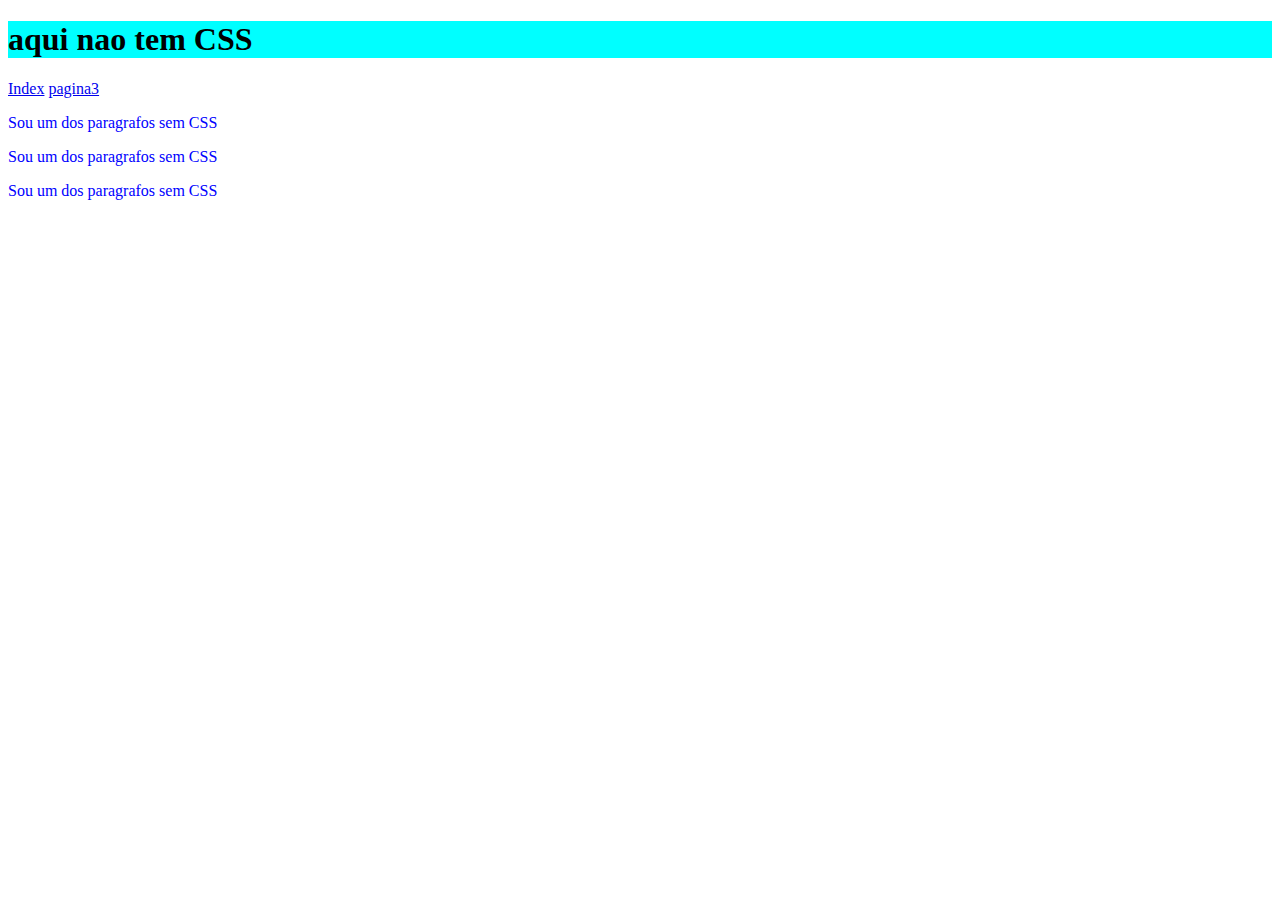
<file: Aula 01/outra_pagina.html>
<!DOCTYPE html>
<html lang="en">
<head>
    <meta charset="UTF-8">
    <meta http-equiv="X-UA-Compatible" content="IE=edge">
    <meta name="viewport" content="width=device-width, initial-scale=1.0">
    <title>Outra Pagina</title>
    <link rel="stylesheet" href="compartilhado.css">

</head>
<body>
    <h1>aqui nao tem CSS</h1>
    
    <a href="index.html">Index</a>
    <a href="pagina3.html" class="remover_estilo">pagina3</a>

    <p>Sou um dos paragrafos sem CSS</p>
    <p>Sou um dos paragrafos sem CSS</p>
    <p>Sou um dos paragrafos sem CSS</p>
</body>
</html>
</file>
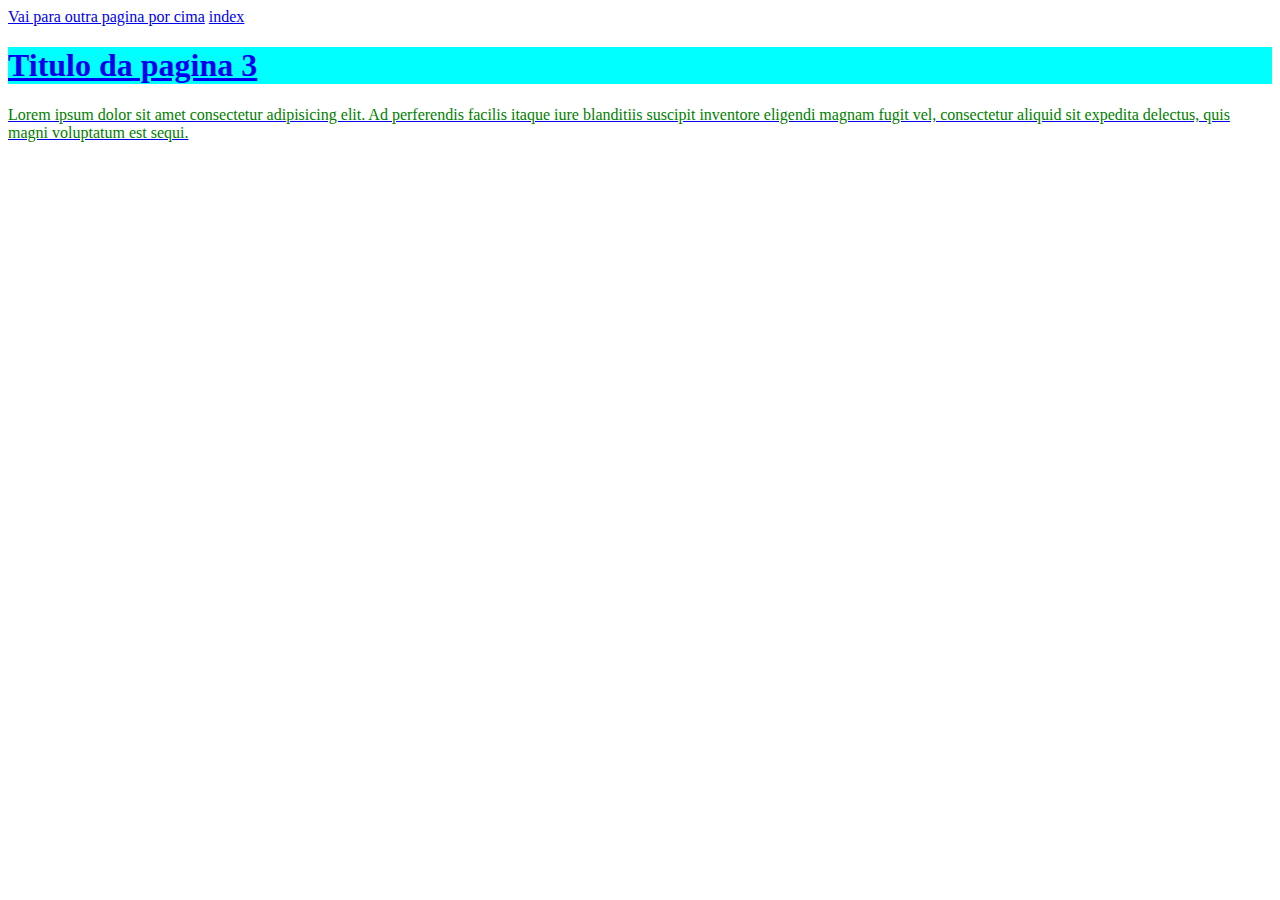
<file: Aula 01/pagina3.html>
<!DOCTYPE html>
<html lang="en">

<head>
    <meta charset="UTF-8">
    <meta http-equiv="X-UA-Compatible" content="IE=edge">
    <meta name="viewport" content="width=device-width, initial-scale=1.0">
    <title>Pagina 3</title>
    <link rel="stylesheet" href="compartilhado.css">
    <style>
        p {
            color: green;
        }
    </style>
</head>

<body>
    <a href="outra_pagina.html" class="remover_estilo">Vai para outra pagina por cima</a>

    <a href="index.html" class="remover_estilo">index

        <h1>Titulo da pagina 3</h1>
        <p>Lorem ipsum dolor sit amet consectetur adipisicing elit. Ad perferendis facilis itaque iure blanditiis
            suscipit inventore eligendi magnam fugit vel, consectetur aliquid sit expedita delectus, quis magni
            voluptatum est sequi.</p>


</html>
</file>
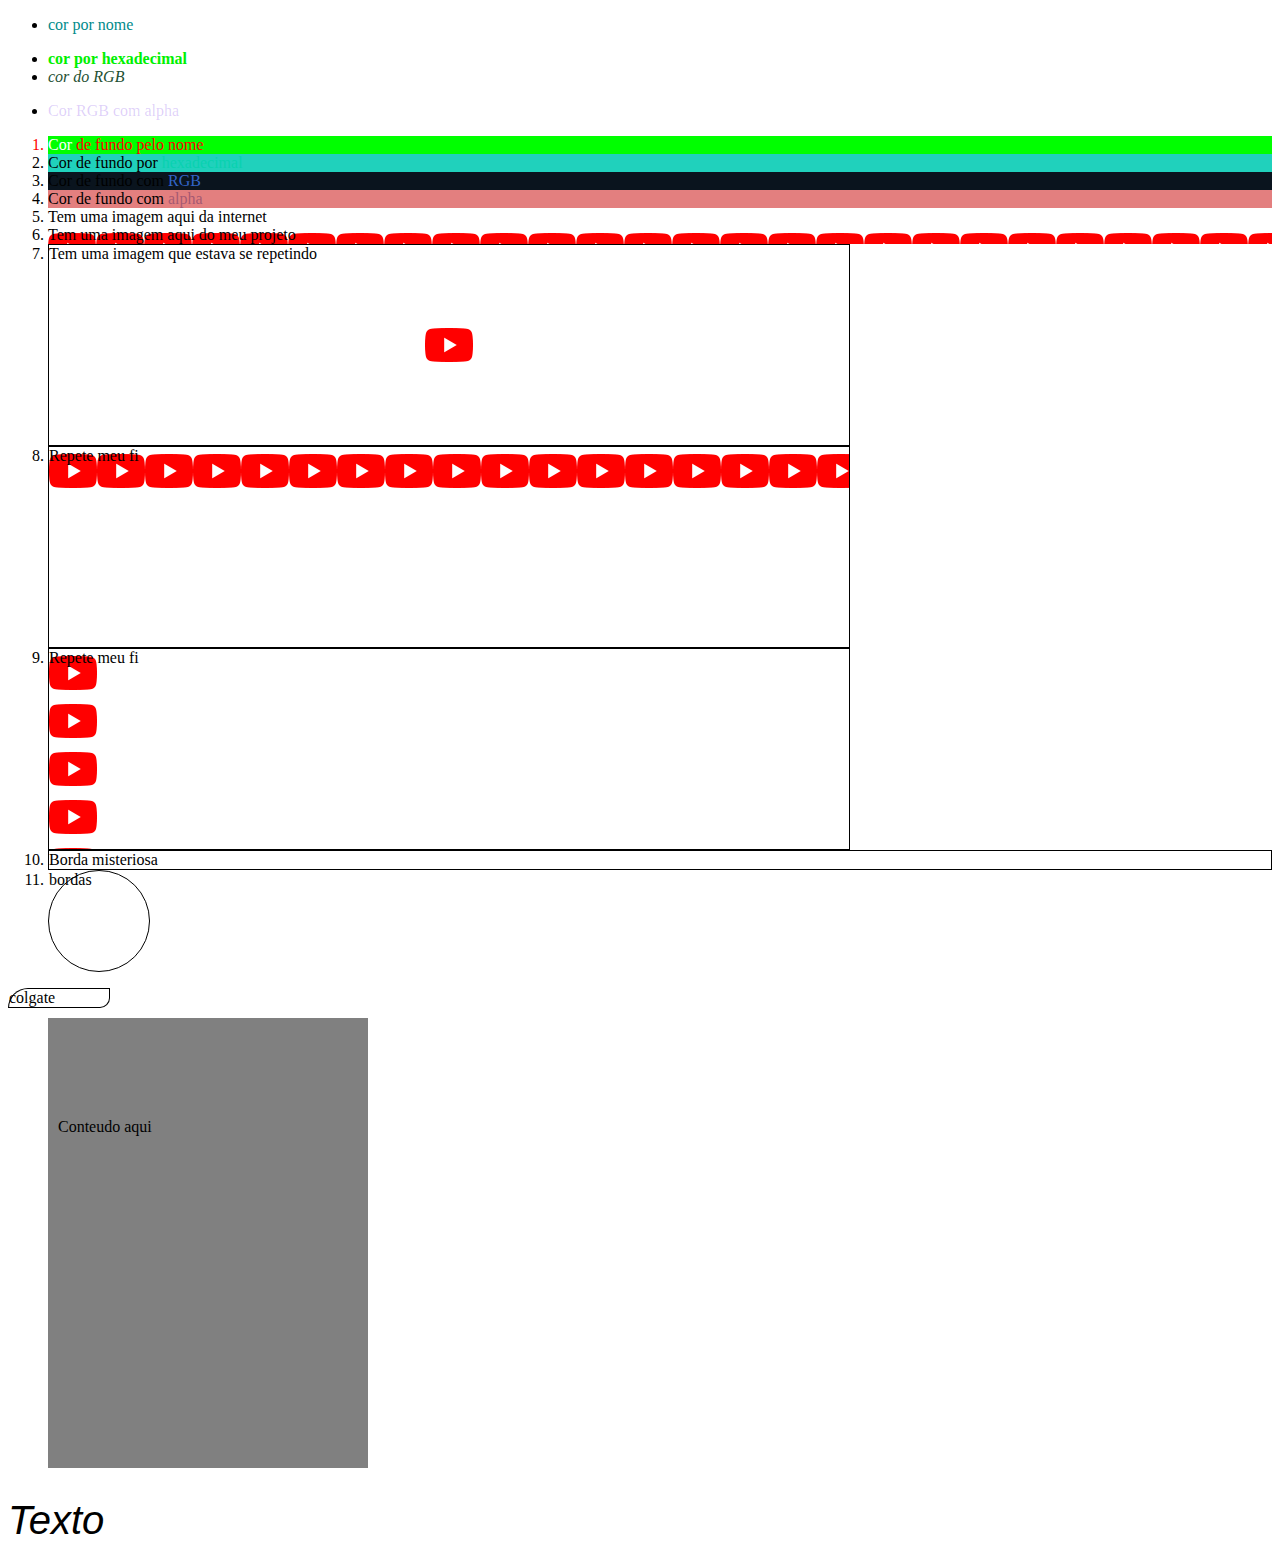
<file: Aula 02/atributos_css.html>
<!DOCTYPE html>
<html lang="en">

<head>
    <meta charset="UTF-8">
    <meta http-equiv="X-UA-Compatible" content="IE=edge">
    <meta name="viewport" content="width=device-width, initial-scale=1.0">
    <title>Document</title>
    <style>
        .caixa {
            width: 800px;
            height: 200px;
            border: 1px solid black;
        }

        #repetir_horizontal {
            background-image: url(google.png);
            background-repeat: repeat-x;

        }

        #repetir_vertical {
            background-image: url(google.png);
            background-repeat: repeat-y;
        }

        #nao_repete {
            background-image: url(google.png);
            background-repeat: no-repeat;
            background-position: center;
        }

        .circular {
            border: 1px solid black;
            border-radius: 50%;
            width: 100px;
            height: 100px;
        }
    </style>
</head>

<body>
    <ul>
        <li>
            <p style="color: DarkCyan">cor por nome</p>
        </li>
        <li><b style="color:#00f000">cor por hexadecimal</b></li>
        <li><i><span style="color:rgb(30, 80, 50)">cor do RGB</span></i></li>
        <li>
            <p style="color:rgba(91, 14, 223, 0.2)">Cor RGB com alpha</p>
        </li>
    </ul>

    <ol>
        <li style="background-color: lime;color: red;">
            <span style="color:white;">Cor</span> de fundo pelo nome
        </li>

        <li style="background-color: #20d1bc;">
            Cor de fundo por <span style="color: #08d2b0;">hexadecimal</span>
        </li>

        <li style="background-color: rgb(10, 20, 30);">
            Cor de fundo com <span style="color:rgb(50, 100, 200)">RGB</span>
        </li>

        <li style="background-color: rgba(200, 0, 0, 0.5);">
            Cor de fundo com <span style="color: rgba(100, 50, 100, 0.5);">alpha</span>
        </li>

        <li style="background-image: url(https://www.google.com/images/hpp/YT_RedPlayButton_Icon_48x48.png);">
            Tem uma imagem aqui da internet
        </li>

        <li style="background-image: url(google.png);">
            Tem uma imagem aqui do meu projeto
        </li>

        <li>
            <div id="nao_repete" class="caixa">

                Tem uma imagem que estava se repetindo
            </div>
        </li>
        <li>

            <div id="repetir_horizontal" class="caixa">
                Repete meu fi
            </div>

        </li>
        <li>
            <div id="repetir_vertical" class="caixa">
                Repete meu fi
            </div>
        </li>

        <li style="border: 1px solid black;">
            Borda misteriosa</li>

        <li>
            <div class="circular">
                bordas</div>
        </li>
    </ol>
    <li>
        <div style="border: 1px solid black; border-top-left-radius: 20px;border-bottom-right-radius: 10px; width: 100px;">
            colgate
        </div>
    </li>

    <li>
        <div style="background-color: gray;width: 300px;height: 300px;margin: 10px 20px 30px 40px;padding: 100px 10px 50px 10px;">
            Conteudo aqui
        </div>
    </li>

    <li>
        <span style="font-size: 40px;font-family: 'Gill Sans', 'Gill Sans MT', Calibri, 'Trebuchet MS', sans-serif;font: bold;font-style:italic;">Texto</span >
    </li>
</body>

</html>
</file>
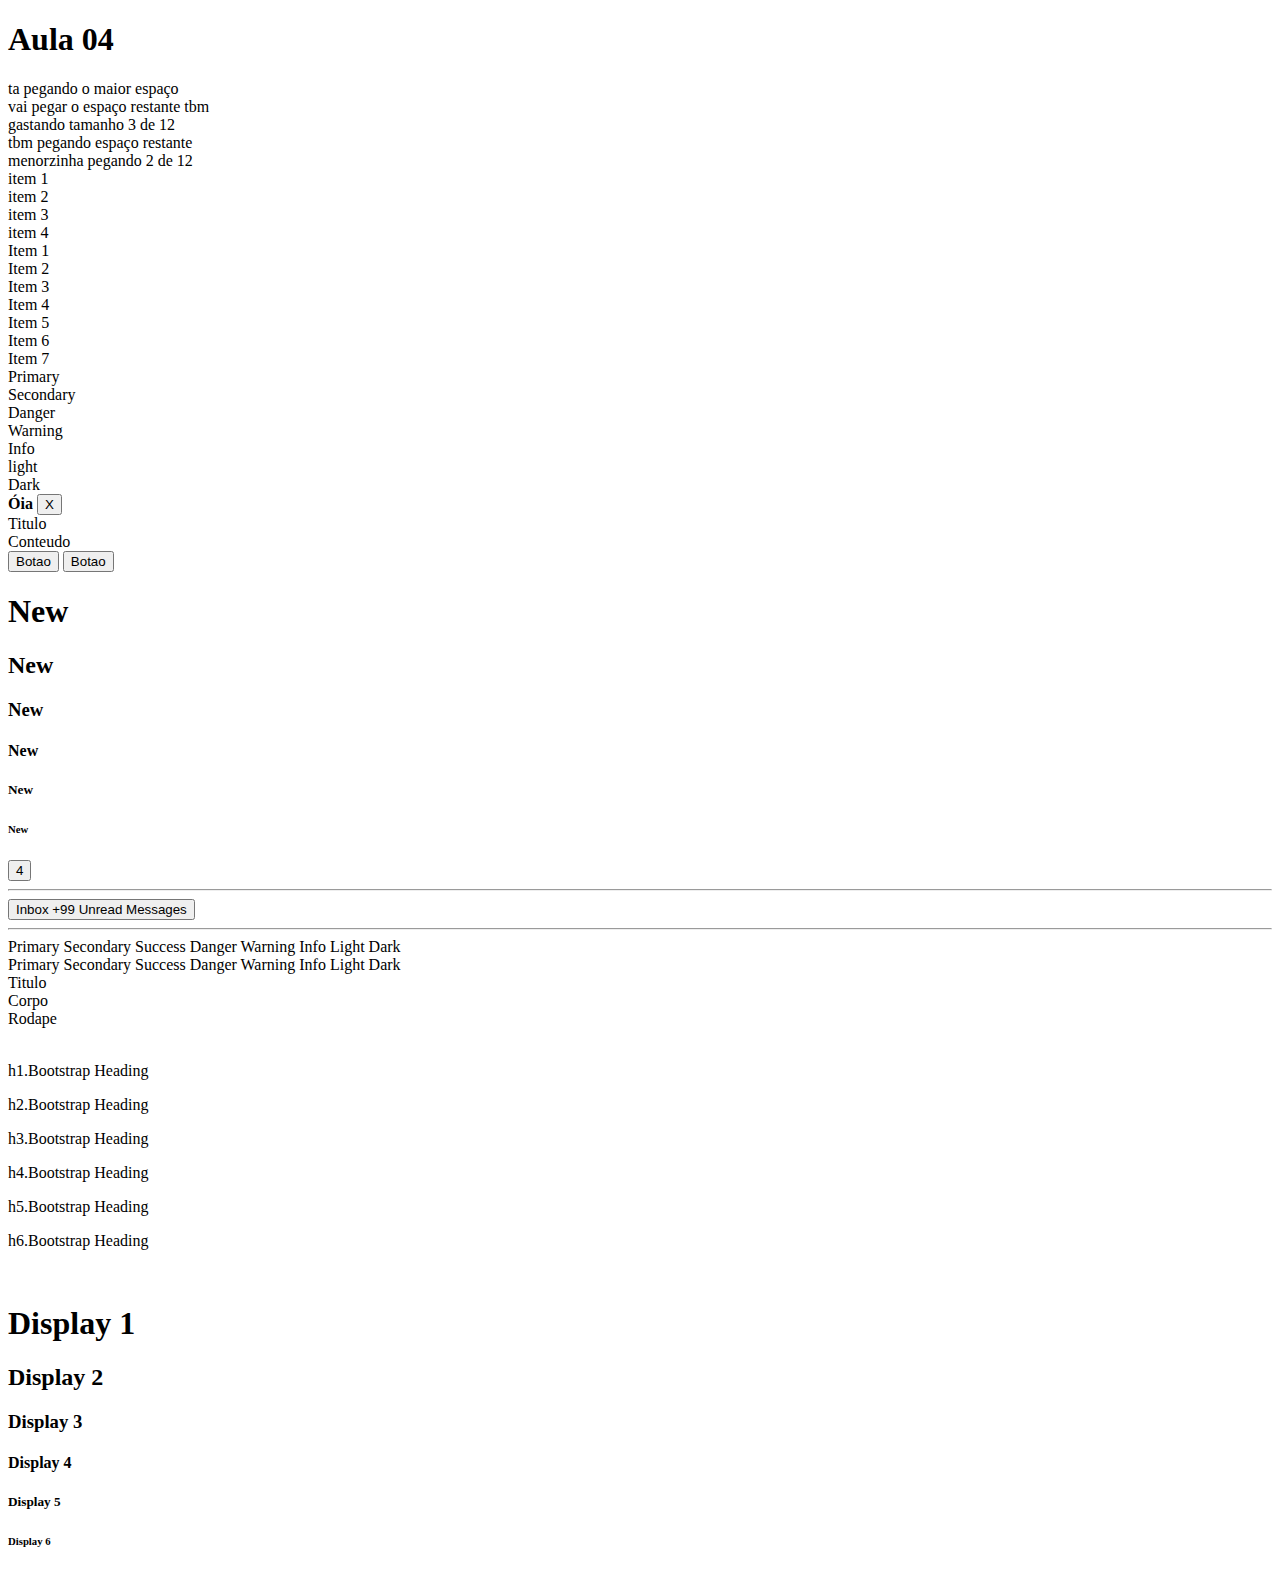
<file: Aula 04/aula04.html>
<!DOCTYPE html>
<html lang="en">

<head>
    <meta charset="UTF-8">
    <meta http-equiv="X-UA-Compatible" content="IE=edge">
    <meta name="viewport" content="width=device-width, initial-scale=1.0">
    <title>Aula 04</title>

    <!-- CSS only -->
    <link href="https://cdn.jsdelivr.net/npm/bootstrap@5.2.2/dist/css/bootstrap.min.css" rel="stylesheet"
        integrity="sha384-Zenh87qX5JnK2Jl0vWa8Ck2rdkQ2Bzep5IDxbcnCeuOxjzrPF/et3URy9Bv1WTRi" crossorigin="anonymous" />

</head>

<body class="container-fluid">

    <h1>Aula 04</h1>

    <div class="row">
        <div class="col bg-danger">
            ta pegando o maior espaço
        </div>
        <div class="col">
            vai pegar o espaço restante tbm
        </div>
    </div>

    <div class="row">
        <div class="col-3">
            gastando tamanho 3 de 12
        </div>

        <div class="col bg-success">
            tbm pegando espaço restante
        </div>

        <div class="col-2">
            menorzinha pegando 2 de 12
        </div>
    </div>

    <!---.row>.col*4-->
    <div class="row">
        <div class="col">item 1</div>
        <div class="col">item 2</div>
        <div class="col">item 3</div>
        <div class="col">item 4</div>
    </div>

    <!--.row>.col*7-->
    <div class="row">
        <div class="col-2">Item 1</div>
        <div class="col-2">Item 2</div>
        <div class="col-2">Item 3</div>
        <div class="col">Item 4</div>
        <div class="col">Item 5</div>
        <div class="col">Item 6</div>
        <div class="col">Item 7</div>
    </div>

    <div class="row">

        <div class="col-2 alert alert-primary">Primary</div>
        <div class="col-2 alert alert-secondary">Secondary</div>
        <div class="col-1 alert alert-danger">Danger</div>
        <div class="col-3 alert alert-warning">Warning</div>
        <div class="alert alert-info">Info</div>

    </div>

    <div class="row">
        <div class="col alert alert-light">light</div>
        <div class="col alert alert-dark">Dark</div>

        <div class="col-6">
            <!--.col.aler.alert-daner.alert-dismissable.fade.show[role=alert]-->
            <div class="alert alert-danger alert-dismissible fade show" role="alert">
                <strong>Óia</strong>
                <!--button.btn-close[data-bs-dismiss=alert aria-label=fechar type=button]-->
                <button class="btn-close" data-bs-dismiss="alert" aria-label="fechar" type="button">X</button>
            </div>
        </div>
    </div>


    <div class="header">
        <div class="row">
            <div class="col">
                <div class="card">
                    <div class="car-header">Titulo</div>
                    <div class="card-body">Conteudo</div>
                    <div class="card-footer text-ceter">

                        <!--button.btn.btn-primary.ms-2*2{Botao}-->
                        <button class="btn btn-primary ms-2">Botao</button>
                        <button class="btn btn-primary ms-2">Botao</button>
                    </div>
                </div>
            </div>
        </div>
    </div>

    <!----------Exercicios com Badges-------->

    <h1><span class="badge bg-secondary">New</span></h1>
    <h2><span class="badge bg-secondary">New</span></h2>
    <h3><span class="badge bg-secondary">New</span></h3>
    <h4><span class="badge bg-secondary">New</span></h4>
    <h5><span class="badge bg-secondary">New</span></h5>
    <h6><span class="badge bg-secondary">New</span></h6>

    <!----------Exemplos com buttons------->

    <button type="button" class="btn btn-primary">
        <span class="badge text-bg-secondary">4</span>
    </button>
    <hr>
    <!----------Badge Posicionada--------->

    <button type="button" class="btn btn-primary position-relative">
        Inbox
        <span class="position-absolute top-0 start-100 translate-middle badged rounded-pill bg-danger">
            +99
            <span class="visually-hidden">Unread Messages</span>
        </span>
    </button>

    <hr>
    <!-----------Badge com Cores-------->
    <span class="badge text-bg-primary">Primary</span>
    <span class="badge text-bg-secondary">Secondary</span>
    <span class="badge text-bg-success">Success</span>
    <span class="badge text bg-danger">Danger</span>
    <span class="badge text-bg-warning">Warning</span>
    <span class="badge text-bg-info">Info</span>
    <span class="badge text-bg-light">Light</span>
    <span class="badge text-bg-dark">Dark</span>

    </br>
    <!-----------Badge arredondadas------>

    <span class="badge rounded-pill text-bg-primary">Primary</span>
    <span class="badge rounded-pill text-bg-secondary">Secondary</span>
    <span class="badge rounded-pill text-bg-success">Success</span>
    <span class="badge rounded-pill text-bg-danger">Danger</span>
    <span class="badge rounded-pill text-bg-warning">Warning</span>
    <span class="badge rounded-pill text-bg-info">Info</span>
    <span class="badge rounded-pill text-bg-light">Light</span>
    <span class="badge rounded-pill text-bg-dark">Dark</span>
    </br>
    <!---------Cards com col------------>
    <div class="row">
        <div class="col-3"></div>
        <div class="col">
            <div class="card">
                <div class="card-header">Titulo</div>
                <div class="card-body">Corpo</div>
                <div class="card-footer">Rodape</div>
            </div>
        </div>
        <div class="col-3"></div>
    </div>
    </br>
    <!--------Headers---------->

    <p class="h1">h1.Bootstrap Heading</p>
    <p class="h2">h2.Bootstrap Heading</p>
    <p class="h3">h3.Bootstrap Heading</p>
    <p class="h4">h4.Bootstrap Heading</p>
    <p class="h5">h5.Bootstrap Heading</p>
    <p class="h6">h6.Bootstrap Heading</p>

    </br>
    <!--------Displays---------->

    <h1 class="display-1">Display 1</h1>
    <h2 class="display-2">Display 2</h2>
    <h3 class="display-3">Display 3</h3>
    <h4 class="display-4">Display 4</h4>
    <h5 class="display-5">Display 5</h5>
    <h6 class="display-6">Display 6</h6>






    <!-- JavaScript Bundle with Popper -->
    <script src="https://cdn.jsdelivr.net/npm/bootstrap@5.2.2/dist/js/bootstrap.bundle.min.js"
        integrity="sha384-OERcA2EqjJCMA+/3y+gxIOqMEjwtxJY7qPCqsdltbNJuaOe923+mo//f6V8Qbsw3"
        crossorigin="anonymous"></script>

</body>

</html>
</file>
<file: Aula 01/compartilhado.css>
p{
    color: blue;
}
h1 {
    background-color: aqua;
}
</file>
